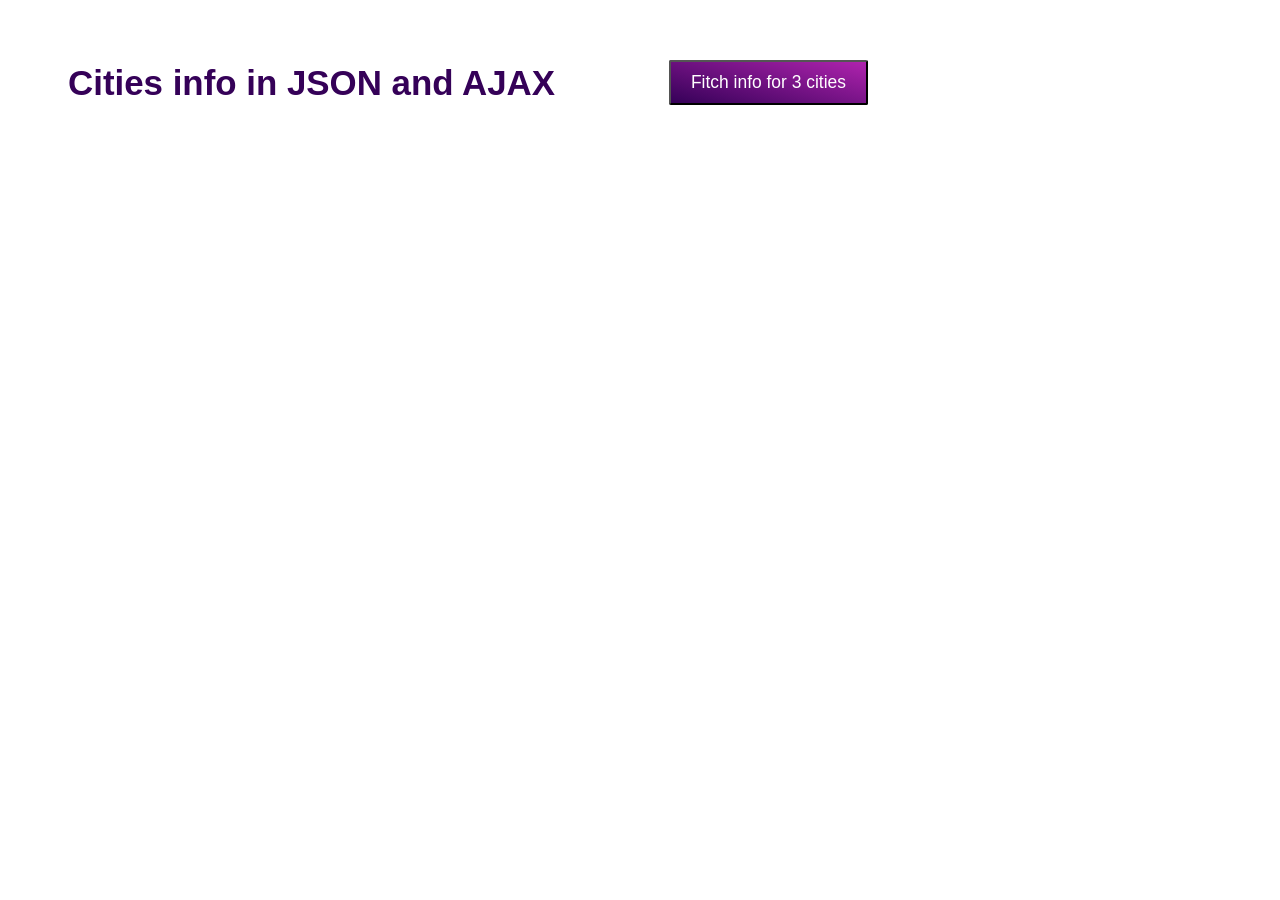
<file: week4/index.html>
<html lang="en">
<head>
<meta charset="utf-8">
<meta http-equiv="X-UA-Compatible" content="IE=edge">
<title>Cities info in Json & Ajax</title>
<meta name="description" content="">
<meta name="viewport" content="width=device-width, initial-scale=1">
<link rel="stylesheet" href="style.css">
<script src="https://code.jquery.com/jquery-3.7.1.min.js" integrity="sha256-/JqT3SQfawRcv/BIHPThkBvs0OEvtFFmqPF/lYI/Cxo=" crossorigin="anonymous"></script>
<link rel="icon" href="favicon.ico" type="image/x-icon">
</head>
<body>
<header>
<h1>Cities info in JSON and AJAX </h1>
<button id="btn">Fitch info for 3 cities</button>
</header>
<div id="city-info"></div>
<script src="main.js"></script>
</body>
</html>
</file>
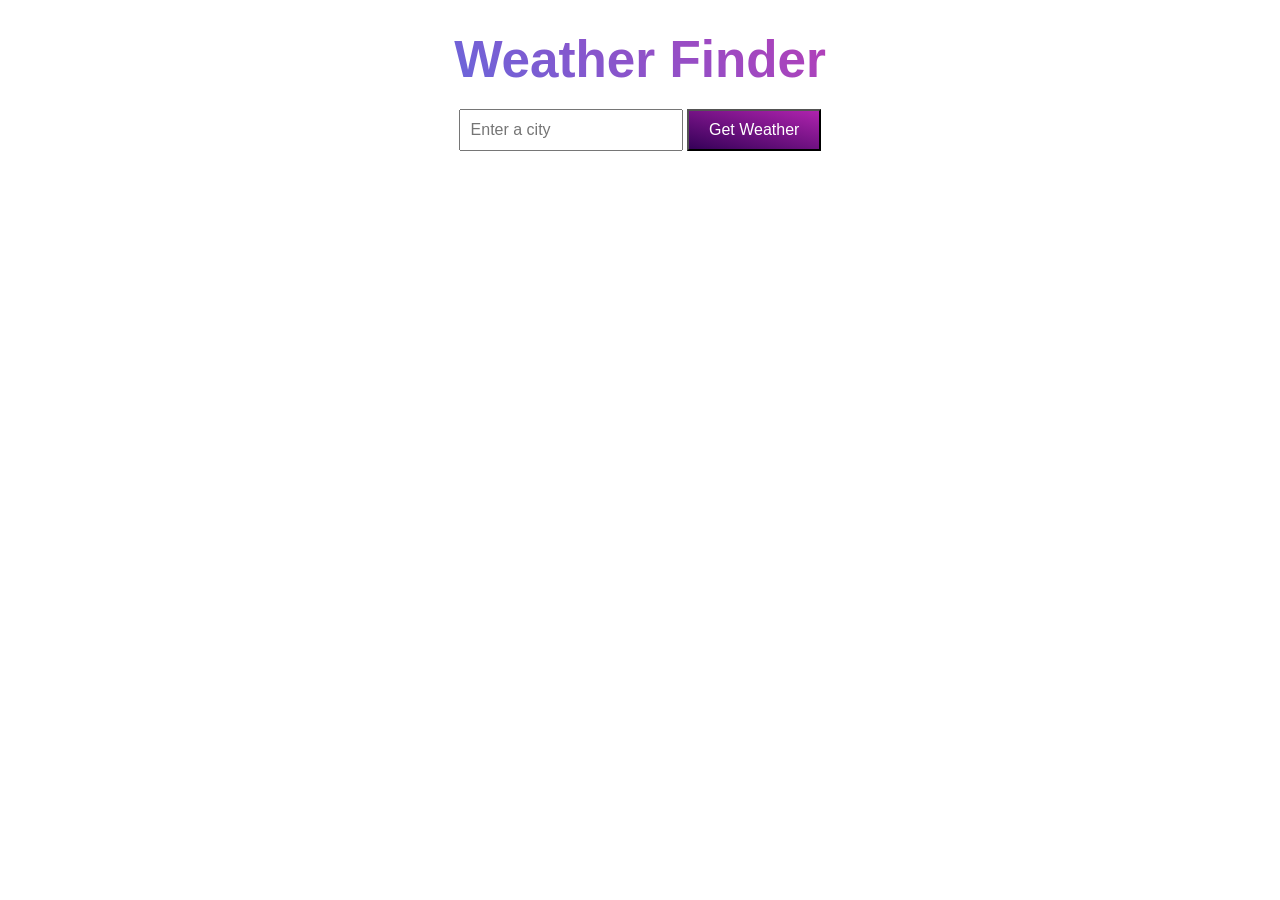
<file: week4/weather app/index.html>
<!DOCTYPE html>
<html lang="en">
<head>
  <meta charset="UTF-8">
  <meta http-equiv="X-UA-Compatible" content="IE=edge">
  <meta name="viewport" content="width=device-width, initial-scale=1.0">
  <title>Weather Application</title>
  <link rel="stylesheet" href="css.css">
</head>
<body>
  <div id="weather-container">
    <h1>Weather Finder</h1>
    <input type="text" id="cityInput" placeholder="Enter a city">
    <button id="btn">Get Weather</button>
    <div id="weather-info"></div>
  </div>
  <script src="app.js"></script>
</body>
</html>
</file>
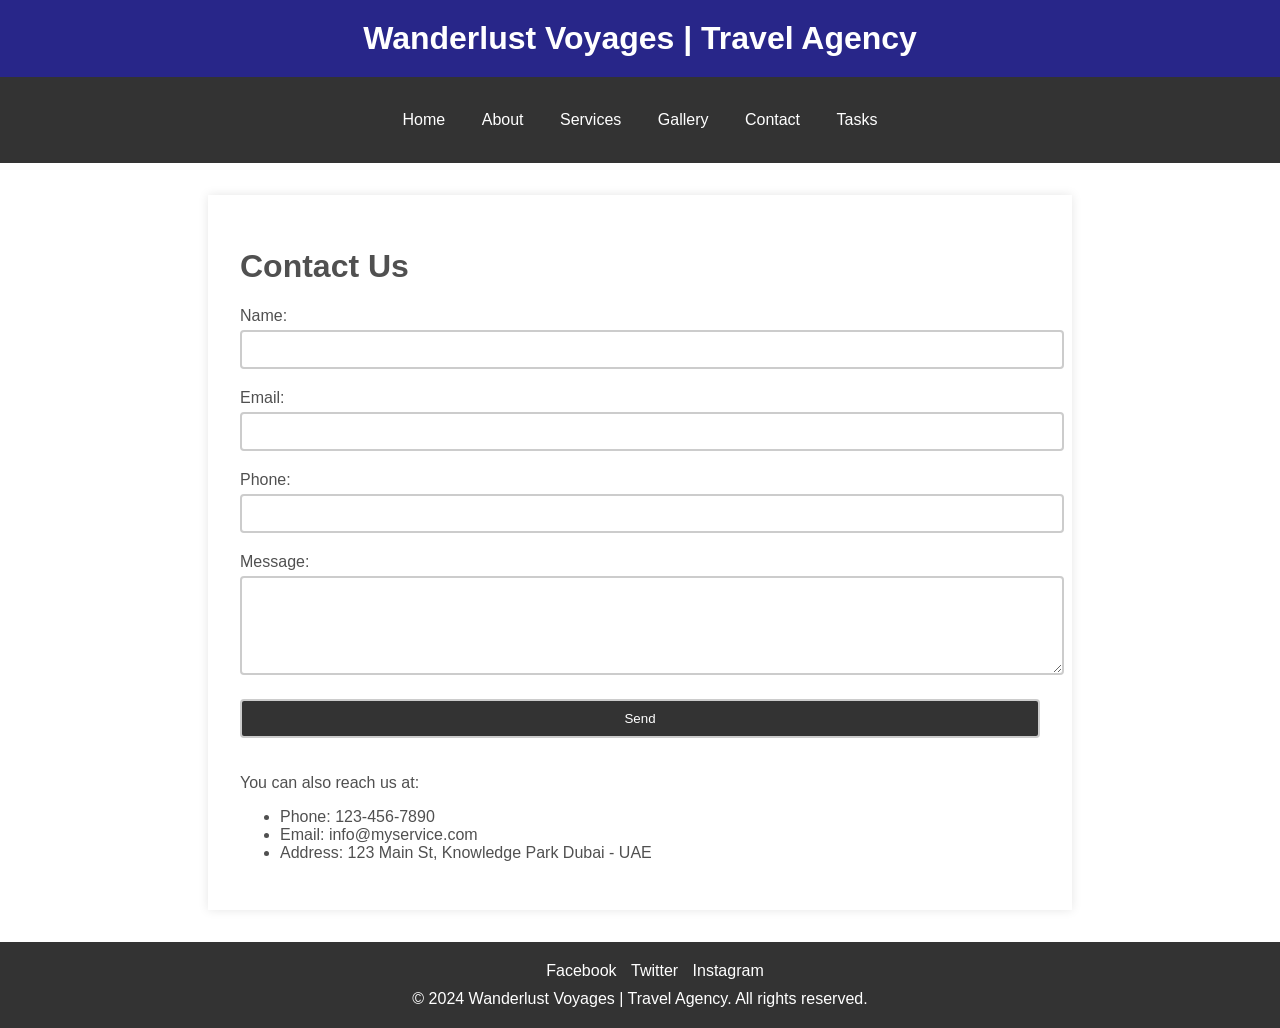
<file: week1/contact.html>
<!DOCTYPE html>
<html lang="en">
<head>
  <meta charset="UTF-8">
  <title>Contact Us - Wanderlust Voyages</title>
  <meta name="viewport" content="width=device-width, initial-scale=1.0">
  <link rel="stylesheet" href="style.css">
  <style>
	   label {
		display: block;
		margin-bottom: 5px;
	}

	input,
	textarea {
		width: 100%;
		padding: 10px;
		margin-bottom: 20px;
		border: 2px solid #ccc;
		border-radius: 4px;
		resize: vertical;
	}

	input[type="submit"] {
		background-color: #333;
		color: #fff;
		cursor: pointer;
	}

	input[type="submit"]:hover {
		background-color: #555;
	}
  </style>
  
</head>
<body>
 <div>
  <header>
    <h1 class="headeraH1">Wanderlust Voyages | Travel Agency</h1>
	</header>
    <nav>
      <ul>
        <li><a href="index.html">Home</a></li>
        <li><a href="about.html">About</a></li>
        <li><a href="services.html">Services</a></li>
        <li><a href="gallery.html">Gallery</a></li>
        <li><a href="contact.html">Contact</a></li>
        <li><a href="tasks.html">Tasks</a></li>
    </ul>
    </nav>
  
  <main class="services">
    <h1>Contact Us</h1>
		
		<form method="post" action="#">
			<label for="name">Name:</label>
			<input type="text" id="name" name="name" required>

			<label for="email">Email:</label>
			<input type="email" id="email" name="email" required>

			<label for="phone">Phone:</label>
			<input type="tel" id="phone" name="phone">

			<label for="message">Message:</label>
			<textarea id="message" name="message" rows="5" required></textarea>

			<input type="submit" value="Send">
		</form>
		 <p>You can also reach us at:</p>
    <ul>
      <li>Phone: 123-456-7890</li>
      <li>Email: info@myservice.com</li>
      <li>Address: 123 Main St, Knowledge Park Dubai - UAE</li>
    </ul>

  </main>
  <footer>
      <ul>
        <li><a href="https://www.facebook.com/">Facebook</a></li>
        <li><a href="https://twitter.com/">Twitter</a></li>
        <li ><a href="https://www.instagram.com/">Instagram</a></li>
      </ul>
    <p >&copy; 2024 Wanderlust Voyages | Travel Agency. All rights reserved.</p>
  </footer>
  </div>
</body>
</html>
</file>
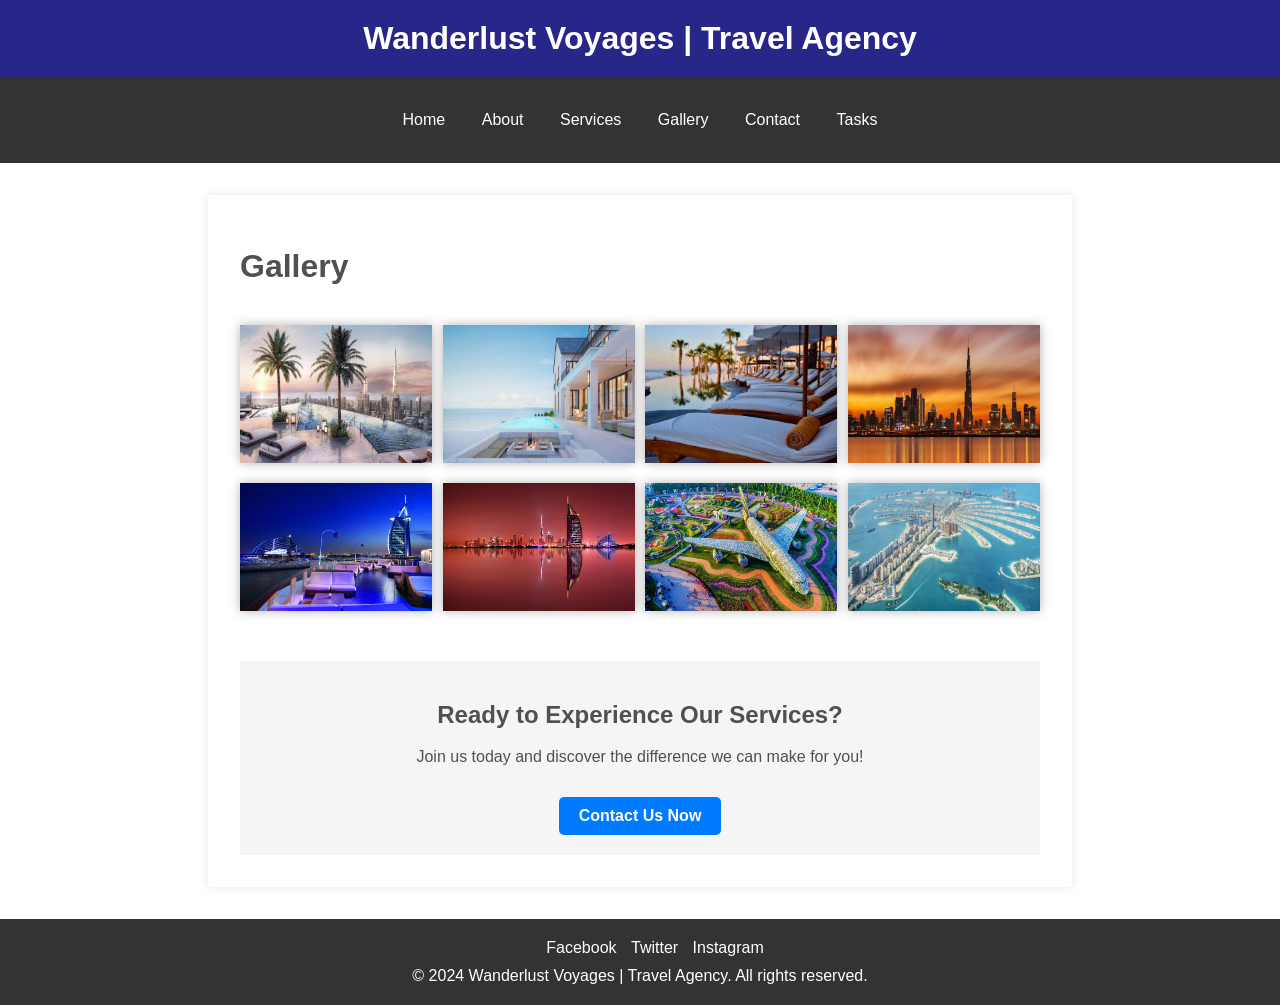
<file: week1/gallery.html>
<!DOCTYPE html>
<html lang="en">
<head>
  <meta charset="UTF-8">
  <title>Gallery - Wanderlust Voyages</title>
  <link rel="stylesheet" href="style.css">
  <style>
   .gallery-container {
	margin: 0 auto;
	display: flex;
	flex-wrap: wrap;
	justify-content: space-between;
	margin-top: 40px;
  }

   .gallery-container img {
	width: 24%;
	margin-bottom: 20px;
	box-shadow: 0 0 10px rgba(0, 0, 0, 0.3);
  }
  </style>
  <meta name="viewport" content="width=device-width, initial-scale=1.0">
</head>
<body>
 <div>
  <header>
    <h1 class="headeraH1">Wanderlust Voyages | Travel Agency</h1>
	</header>
    <nav>
      <ul>
        <li><a href="index.html">Home</a></li>
        <li><a href="about.html">About</a></li>
        <li><a href="services.html">Services</a></li>
        <li><a href="gallery.html">Gallery</a></li>
        <li><a href="contact.html">Contact</a></li>
        <li><a href="tasks.html">Tasks</a></li>
    </ul>
    </nav>
  
  <main class="services">
      <h1>Gallery</h1>

		<div class="gallery-container">
			<img src="images/1.jpeg" alt="Spa Image 1">
			<img src="images/2.jpeg" alt="Spa Image 2">
			<img src="images/3.jpeg" alt="Spa Image 3">
			<img src="images/4.jpeg" alt="Spa Image 4">
			<img src="images/5.jpeg" alt="Spa Image 5">
			<img src="images/6.jpeg" alt="Spa Image 6">
			<img src="images/7.jpeg" alt="Spa Image 7">
			<img src="images/8.jpeg" alt="Spa Image 7">
		</div>
   <!-- Call to Action -->
   <section class="cta-container">
    <h2>Ready to Experience Our Services?</h2>
    <p>Join us today and discover the difference we can make for you!</p>
    <a href="contact.html" class="cta-button">Contact Us Now</a>
  </section>

  </main>
  <footer>
      <ul>
        <li><a href="https://www.facebook.com/">Facebook</a></li>
        <li><a href="https://twitter.com/">Twitter</a></li>
        <li ><a href="https://www.instagram.com/">Instagram</a></li>
      </ul>
    <p >&copy; 2024 Wanderlust Voyages | Travel Agency. All rights reserved.</p>
  </footer>
 </div>
</body>
</html>
</file>
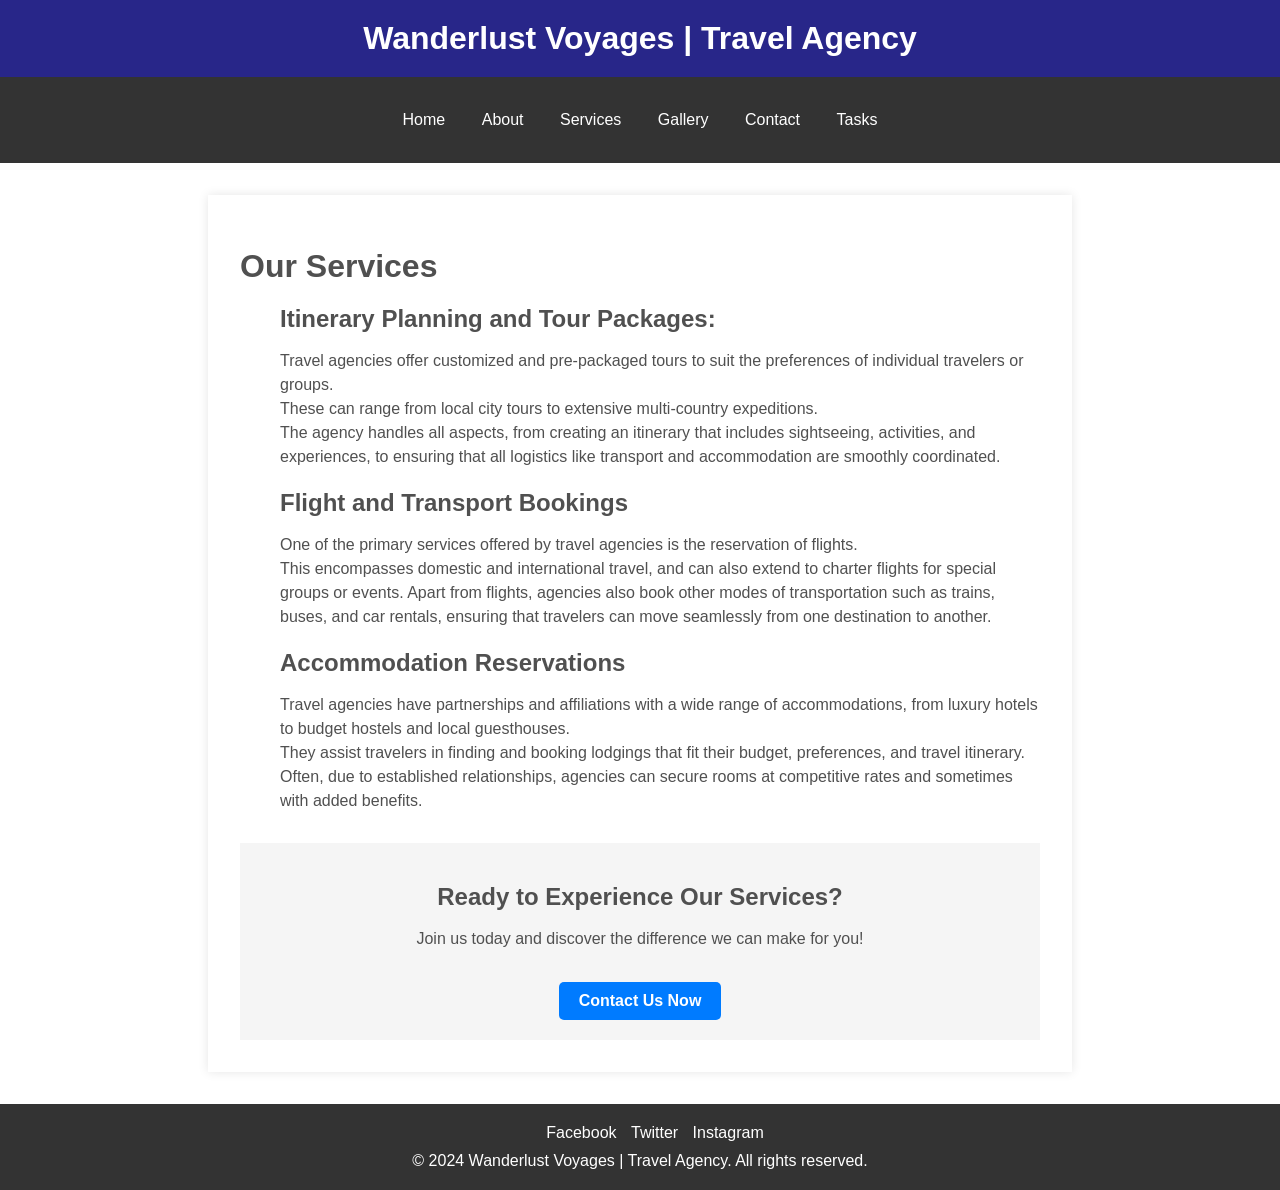
<file: week1/services.html>
<!DOCTYPE html>
<html lang="en">
<head>
  <meta charset="UTF-8">
  <title>Services - Wanderlust Voyages</title>
  <meta name="viewport" content="width=device-width, initial-scale=1.0">
  <link rel="stylesheet" href="style.css">
  <style>
   
	.services h1 {
	   font-size: 2rem;
	   margin-bottom: 1rem;
	}

	.services ul {
	   list-style: none;
	}

	.services li {
	   margin-bottom: 2rem;
	}

	.services h2 {
	   font-size: 1.5rem;
	   margin-bottom: 1rem;
	}

	.services p {
	   line-height: 1.5;
	   margin-bottom: 1rem;
	}

	.services ul li {
	   margin-top: 0.5rem;
	   margin-bottom: 0.5rem;
	}
		.services ul li:first-of-type {
	   margin-top: 1rem;
	}

	.services ul li:last-of-type {
	   margin-bottom: 1rem;
	}
   
  </style>
  
  
 
  
</head>
<body>
 <div>
  <header>
    <h1 class="headeraH1">Wanderlust Voyages | Travel Agency</h1>
	</header>
    <nav>
      <ul>
         <li><a href="index.html">Home</a></li>
         <li><a href="about.html">About</a></li>
         <li><a href="services.html">Services</a></li>
         <li><a href="gallery.html">Gallery</a></li>
         <li><a href="contact.html">Contact</a></li>
         <li><a href="tasks.html">Tasks</a></li>
     </ul>
    </nav>
  
  <main class="services">
   <h1>Our Services</h1>
      <ul>
         <li>
            <h2>Itinerary Planning and Tour Packages:</h2>
            <p>Travel agencies offer customized and pre-packaged tours to suit the preferences of individual travelers or groups. <br>
               These can range from local city tours to extensive multi-country expeditions. <br>
               The agency handles all aspects, from creating an itinerary that includes sightseeing, activities, and experiences, to ensuring that all logistics like transport and accommodation are smoothly coordinated.</p>
            
         </li>
         <li>
            <h2>Flight and Transport Bookings</h2>
            <p>One of the primary services offered by travel agencies is the reservation of flights. <br>
               This encompasses domestic and international travel, and can also extend to charter flights for special groups or events. Apart from flights, agencies also book other modes of transportation such as trains, buses, and car rentals, ensuring that travelers can move seamlessly from one destination to another.
            </p>
            
         </li>
         <li>
            <h2>Accommodation Reservations</h2>
            <p>Travel agencies have partnerships and affiliations with a wide range of accommodations, from luxury hotels to budget hostels and local guesthouses. 
               <br>They assist travelers in finding and booking lodgings that fit their budget, preferences, and travel itinerary. Often, due to established relationships, agencies can secure rooms at competitive rates and sometimes with added benefits.

            </p>
            
         </li>
      </ul>

      <!-- Call to Action Section -->
<div class="cta-container">
   <h2>Ready to Experience Our Services?</h2>
   <p>Join us today and discover the difference we can make for you!</p>
   <a href="contact.html" class="cta-button">Contact Us Now</a>
</div>

  </main>
  <footer>
      <ul>
        <li><a href="https://www.facebook.com/">Facebook</a></li>
        <li><a href="https://twitter.com/">Twitter</a></li>
        <li ><a href="https://www.instagram.com/">Instagram</a></li>
      </ul>
    <p >&copy; 2024 Wanderlust Voyages | Travel Agency. All rights reserved.</p>
  </footer>
  </div>
</body>
</html>
</file>
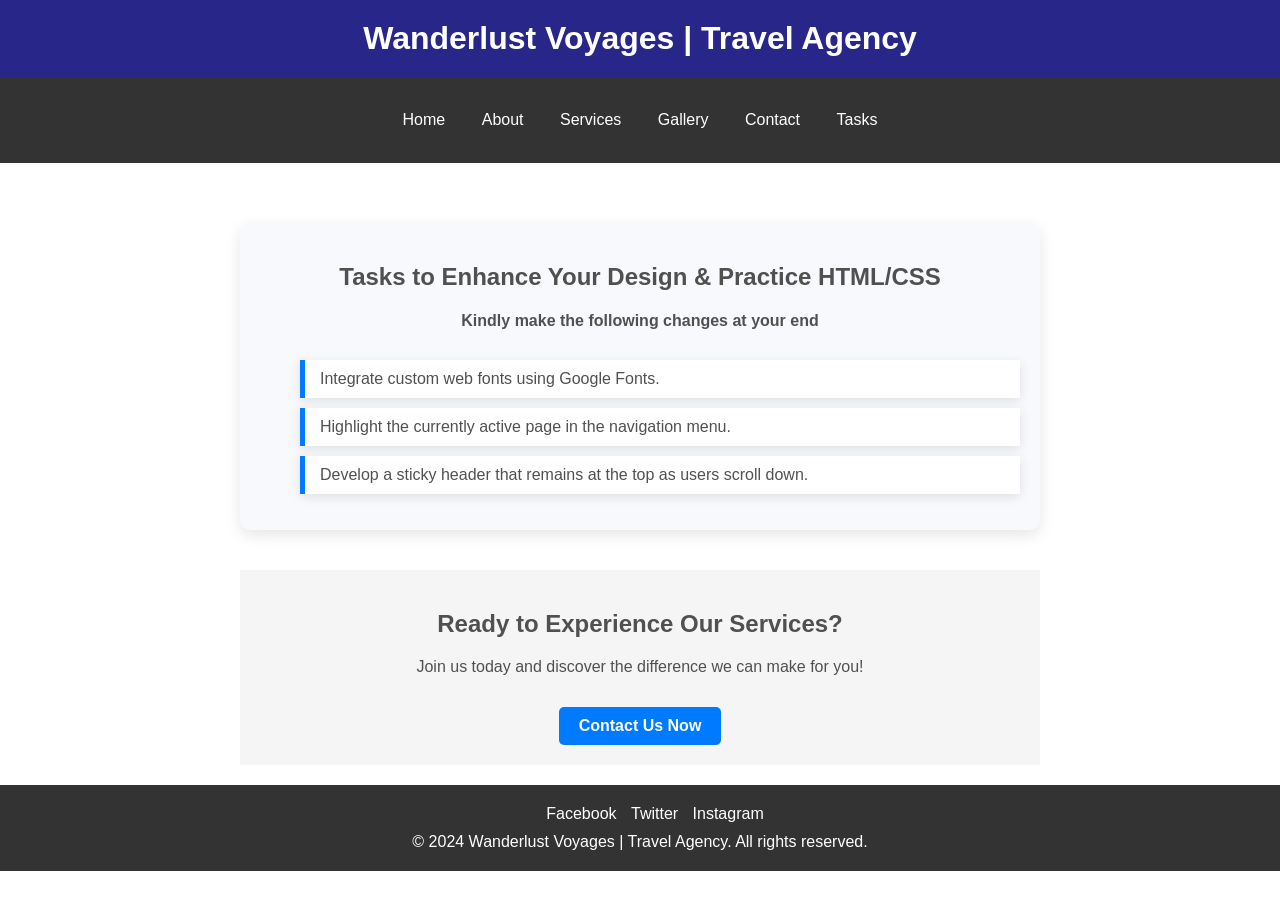
<file: week1/tasks.html>
<!DOCTYPE html>
<html lang="en">
<head>
    <meta charset="UTF-8">
    <title>Tasks - Wanderlust Voyages</title>
    <meta name="viewport" content="width=device-width, initial-scale=1.0">
    <link rel="stylesheet" href="style.css">
    <style>
        .tasks-container {
            background-color: #f7f9fc;
            padding: 20px;
            border-radius: 10px;
            box-shadow: 0 5px 15px rgba(0, 0, 0, 0.1);
            max-width: 800px;
            margin: 40px auto;
        }

        .task-item {
            background-color: #ffffff;
            padding: 10px 15px;
            margin-bottom: 10px;
            border-left: 5px solid #007BFF;
            box-shadow: 0 3px 10px rgba(0, 0, 0, 0.1);
            transition: transform 0.2s;
            list-style-type: none;  /* This will hide the bullet point */
        }

        .task-item:hover {
            transform: translateX(10px);
        }

        .task-header {
            text-align: center;
            margin-bottom: 30px;
        }

    </style>
</head>
<body>
<div>
    <header>
        <h1 class="headeraH1">Wanderlust Voyages | Travel Agency</h1>
    </header>

    
    <nav>
        <ul>
            <li><a href="index.html">Home</a></li>
            <li><a href="about.html">About</a></li>
            <li><a href="services.html">Services</a></li>
            <li><a href="gallery.html">Gallery</a></li>
            <li><a href="contact.html">Contact</a></li>
            <li><a href="tasks.html">Tasks</a></li>
        </ul>
    </nav>

    <main>
        <div class="tasks-container">
            <div class="task-header">
                <h2>Tasks to Enhance Your Design & Practice HTML/CSS</h2>
                <h4>Kindly make the following changes at your end </h4>
            </div>
            <ul>
                <li class="task-item">Integrate custom web fonts using Google Fonts.</li>
                <li class="task-item">Highlight the currently active page in the navigation menu.</li>
                <li class="task-item">Develop a sticky header that remains at the top as users scroll down.</li>
            </ul>
        </div>

        <!-- Call to Action -->
      <section class="cta-container">
        <h2>Ready to Experience Our Services?</h2>
        <p>Join us today and discover the difference we can make for you!</p>
        <a href="contact.html" class="cta-button">Contact Us Now</a>
      </section>
    
    </main>

    <!-- Footer Section -->
    <footer>
        <ul>
          <li><a href="https://www.facebook.com/">Facebook</a></li>
          <li><a href="https://twitter.com/">Twitter</a></li>
          <li><a href="https://www.instagram.com/">Instagram</a></li>
        </ul>
        <p>&copy; 2024 Wanderlust Voyages | Travel Agency. All rights reserved.</p>
      </footer>
</div>
</body>
</html>
</file>
<file: week4/style.css>
body, html {
    font-family: 'Helvetica', cursive;
    font-size: 1.09rem;
    color: #23112e;
    }
    html {
    scroll-behavior: smooth;
    }
    header {
    width: 800px;
    display: flex;
    justify-content: space-between;
    align-items: center;
    padding: 30px;
    margin: 30px;
    }
    h1 {
        font-size: 2rem;
        color: #350158;
        margin: 0;
        }
        button#btn {
        display: inline-block;
        padding: 10px 20px;
        background: linear-gradient(15deg, #350158, #af23ae);
        color: #ffffff;
        border-radius:2px;
        font-size: 1rem;
        cursor: pointer;
        transition: background-color 0.3s;
        }
        button#btn:hover {
        background: linear-gradient(15deg, #43016f, #350158); /* Change gradient on
        hover */
        box-shadow: 0px 3px 5px rgba(0, 0, 0, 0.2); /* Add shadow on hover */
        transform: translateY(2px); /* Move button down slightly on hover */
        }
        #city-info {
        padding: 35px;
        margin: 30px;
        }
        .hide-me {
        visibility: hidden;
        opacity: 0;
        transform: scale(.75);
        }
</file>
<file: week4/weather app/css.css>
body {
    font-family: Helvetica, sans-serif, sans-serif;
    }
    header {
    text-align: center;
    margin-top: 50px;
    }
    #cityInput {
    padding: 10px;
    font-size: 16px;
    }
    button {
    padding: 10px 20px;
    font-size: 16px;
    background: linear-gradient(15deg, #350158, #af23ae);
    color: #ffffff;
    font-size: 1rem;
    cursor: pointer;
    transition: background-color 0.3s;
    }
    #weather-container {
    margin-top: 30px;
    text-align: center;
    }
    #weather-container h1 {
    font-size: 3.2em;
    font-weight: bold;
    background: linear-gradient(45deg, #1e90ff, #ff1493);
    -webkit-background-clip: text;
    -webkit-text-fill-color: transparent;
    background-clip: text;
    text-align: center;
    margin: 20px 0;
    }
    #weather-container p {
    font-size: 1.2em;
    font-weight: bold;
    background: linear-gradient(45deg, #160817, #8b0285);
    -webkit-background-clip: text;
    -webkit-text-fill-color: transparent;
    background-clip: text;
    margin: 20px 0;
    }
</file>
<file: week1/style.css>
/* Reset Styles */
body {
    margin: 0;
    padding: 0;
    font-family: Arial, sans-serif;
    color: #505050;
}

/* Header Styles */
header {
    background-color: #282689;
    color: #fff;
    text-align: center;
    padding: 20px;
}

.headeraH1 {
    margin: 0;
}

.banner {
    width: 100%;
    overflow: hidden;
}

.banner img {
    width: 100%;
    height: auto;
    display: block;
}


/* Navigation Styles */
nav ul {
    background-color: #333;
    color: #fff;
    text-align: center;
    list-style-type: none;
    margin: 0;
    padding: 20px;
}

nav li {
    display: inline-block;
}

nav a {
    display: block;
    color: #fff;
    text-align: center;
    padding: 14px 16px;
    text-decoration: none;
    transition: background-color 0.3s;  /* Smooth transition for hover effect */
}

nav a:hover {
    background-color: #505050;  /* Darker shade for hover */
}

/* Banner Styles */
.banner-container {
    display: flex;
    justify-content: center;
    align-items: center;
    height: auto;
    width: 100%;
    overflow: hidden;
}

.centered-banner {
    padding: 30px;
    max-width: 80%;
    height: auto;
}

/* Main Content Styles */
main {
    max-width: 800px;
    margin: 0 auto;
    padding: 20px;
}

.services {
    margin: 2rem auto;
    padding: 2rem;
    background-color: #fff;
    box-shadow: 0 0 10px rgba(0,0,0,0.1);
}

main h3 {
    margin-top: 20px;
}

/* Service Columns */
.services-container {
    display: flex;
    justify-content: center;
    flex-wrap: wrap;
    gap: 20px;
}

.service-column {
    flex-basis: calc(25% - 20px);
    max-width: calc(25% - 20px);
    display: flex;
    flex-direction: column;
    align-items: center;
    text-align: center;
}

.service-column img {
    width: 180px;
    height: auto;
    margin-bottom: 10px;
}

.service-column h3 {
    margin-bottom: 5px;
}

/* Media Queries for Responsiveness */
@media (max-width: 800px) {
    .service-column {
        flex-basis: calc(50% - 20px);
        max-width: calc(50% - 20px);
    }
}

@media (max-width: 700px) {
    .service-column {
        flex-basis: 100%;
        max-width: 100%;
    }
}

/* Call to Action Styles */
.cta-container {
    text-align: center;
    padding: 20px;
    background-color: #f5f5f5;
    margin-top: 30px;
}

.cta-button {
    display: inline-block;
    padding: 10px 20px;
    background-color: #007BFF;
    color: #ffffff;
    text-decoration: none;
    border-radius: 5px;
    font-weight: bold;
    margin-top: 15px;
    transition: background-color 0.3s;
}

.cta-button:hover {
    background-color: #0056b3;
}

/* Footer Styles */
footer {
    background-color: #333;
    color: #fff;
    text-align: center;
    padding: 20px;
}

footer ul {
    margin: 0;
}

footer li {
    display: inline-block;
    margin-right: 10px;
}

footer a {
    color: #fff;
    text-decoration: none;
    transition: color 0.3s;  /* Smooth transition for hover effect */
}

footer a:hover {
    color: #b3b3b3;  /* Lighter color on hover */
}

footer p {
    margin: 10px 0 0;
}
</file>
